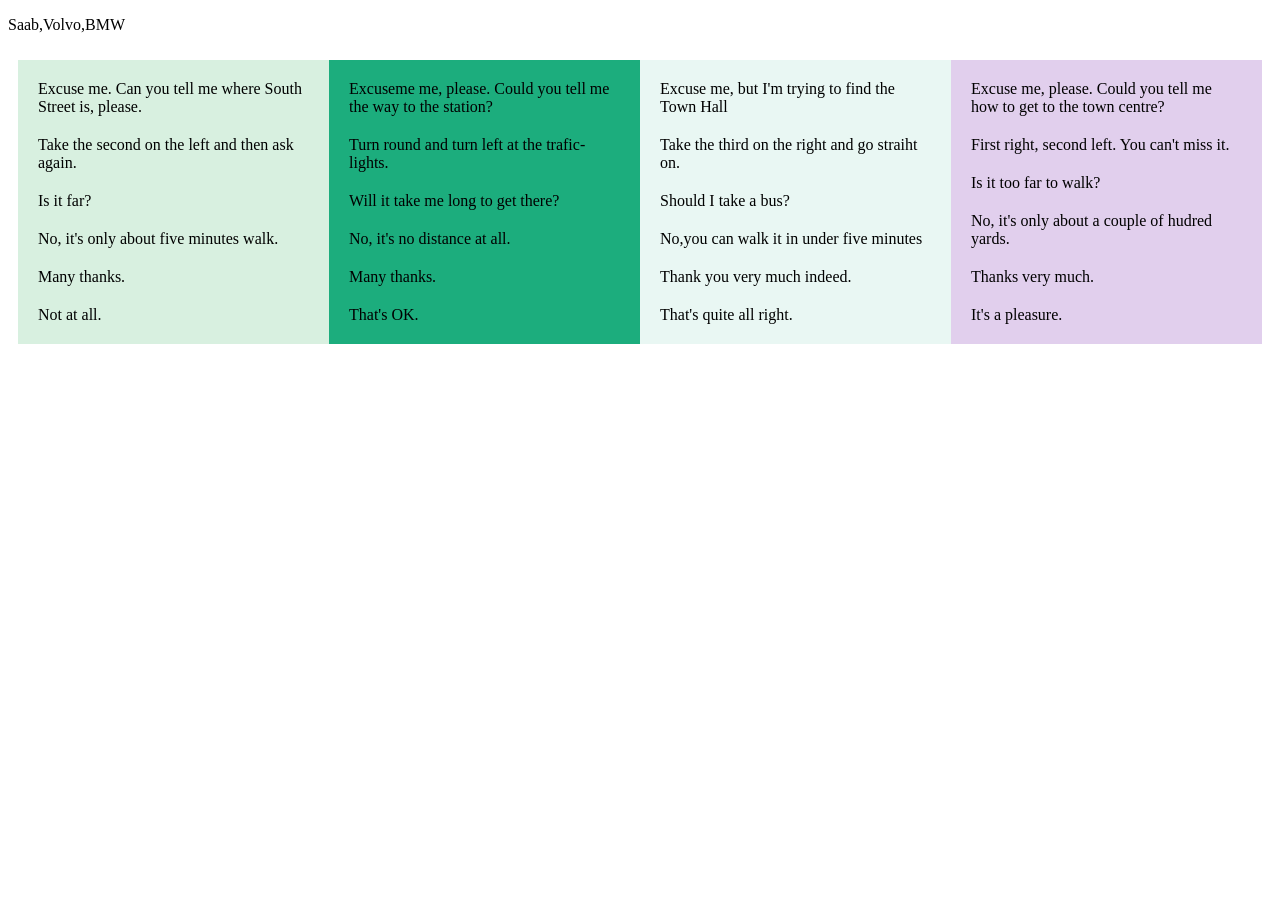
<file: index.html>
<!DOCTYPE html>
<html lang="en" xmlns="http://www.w3.org/1999/xhtml">

<head>
    <meta charset="utf-8" />

    <title>webinar</title>

    <link href="https://fonts.googleapis.com/css2?family=Oswald:wght@300;600;700&display=swap" rel="stylesheet">
    <link rel="stylesheet" href="words.css">
    <link rel="stylesheet" href="1.css">


</head>

<body>
    <p id="demo"></p>

    <script>
        var cars = new Array("Saab", "Volvo", "BMW");
        document.getElementById("demo").innerHTML = cars;
    </script>

    <div class="page">

        <div class=" column column1">
            <div>
                Excuse me. Can you tell me where South Street is, please.
            </div>
            <div>
                Take the second on the left and then ask again.
            </div>
            <div>
                Is it far?
            </div>
            <div>
                No, it's only about five minutes walk.
            </div>
            <div>
                Many thanks.
            </div>
            <div>
                Not at all.
            </div>
        </div>
        <div class="column2 column">
            <div>
                Excuseme me, please. Could you tell me the way to the station?
            </div>
            <div>
                Turn round and turn left at the trafic-lights.
            </div>
            <div>
                Will it take me long to get there?
            </div>
            <div>
                No, it's no distance at all.
            </div>
            <div>
                Many thanks.
            </div>
            <div>
                That's OK.
            </div>
        </div>
        <div class="column3 column">
            <div>
                Excuse me, but I'm trying to find the Town Hall
            </div>
            <div>
                Take the third on the right and go straiht on.
            </div>
            <div>
                Should I take a bus?
            </div>
            <div>
                No,you can walk it in under five minutes
            </div>
            <div>
                Thank you very much indeed.
            </div>
            <div>
                That's quite all right.
            </div>
        </div>
        <div class="column4 column">
            <div>
                Excuse me, please. Could you tell me how to get to the town centre?
            </div>
            <div>
                First right, second left. You can't miss it.
            </div>
            <div>
                Is it too far to walk?
            </div>
            <div>
                No, it's only about a couple of hudred yards.
            </div>
            <div>
                Thanks very much.
            </div>
            <div>
                It's a pleasure.
            </div>
        </div>
    </div>




</body>
</file>
<file: words.css>
.column {
    display: grid;
    flex-wrap: wrap;
}

div {
    padding: 10px;
}

.column1 {
    background-color: rgba(83, 189, 118, 0.226);
    box-sizing: border-box;
    border: indigo;
}

.column2 {
    background-color: rgba(255, 99, 71, 0.226);
}

.column3 {
    background-color: rgba(28, 173, 125, 0.096);
}

.column4 {
    background-color: rgba(114, 31, 170, 0.212);
}

.page {
    display: grid;
    grid-template-columns: 1fr 1fr 1fr 1fr;
}
</file>
<file: 1.css>
@media screen and (max-width:1500px) {
    .column2 {
        background-color: rgb(28, 173, 125);
    }
    .page {
        display: grid;
        grid-template-columns: 1fr 1fr 1fr 1fr;
    }
}

@media screen and (max-width:1100px) {
    .column2 {
        background-color: rgb(28, 173, 125);
    }
    .page {
        display: grid;
        grid-template-columns: 1fr 1fr;
    }
}

@media screen and (max-width:500px) {
    .column2 {
        background-color: rgb(28, 173, 125);
    }
    .page {
        display: grid;
        grid-template-columns: 1fr;
    }
}
</file>
